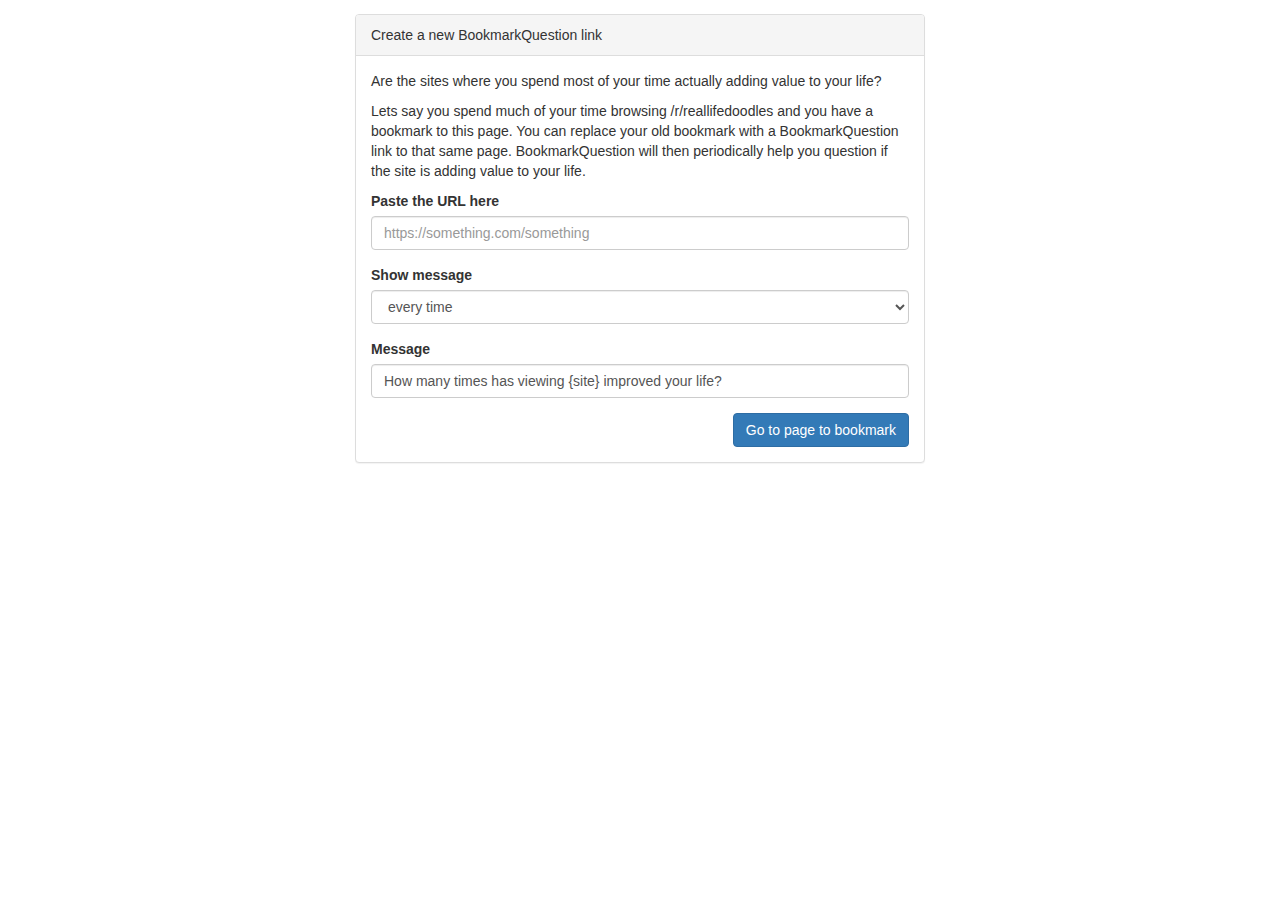
<file: index.html>
<!DOCTYPE html>
<html>
<head>
    <title>BQ</title>
    <meta name="viewport" content="width=device-width, initial-scale=1">
    <link rel="stylesheet" href="/css/style.css">
    <script src="/js/bq-url-service.js"></script>
    <script src="/js/bq-redirect-component.js"></script>
    <script src="/js/bq-new-link-component.js"></script>
</head>
<body>
<div class="container">
    <div id="redirectComponent" style="display: none">
        <div class="bookmark-now-alert alert alert-success text-center" style="display: none">
            <strong>Link Created! Bookmark the current page.</strong>
        </div>
        <div class="panel panel-default">
            <div class="panel-heading text-center">
                <h2><span class="message-span"></span></h2>
            </div>
            <div class="panel-body">
                <div class="form-group">
                    <div>
                        <button class="cancel-button btn btn-default btn-lg pull-left">Cancel</button>
                        <button class="visit-button btn btn-primary btn-lg pull-right" autofocus></button>
                    </div>
                </div>
            </div>
        </div>
    </div>
    <div id="createLinkComponent">
        <div class="hide-container">
            <a class="show-link" href="javascript:void(0)">Create or edit redirect link</a><br><br>
        </div>
        <div class="show-container panel panel-default">
            <div class="panel-heading">Create a new BookmarkQuestion link</div>
            <div class="panel-body">
                <p>
                    Are the sites where you spend most of your time actually adding value to your life?
                </p>

                <p>
                    Lets say you spend much of your time browsing /r/reallifedoodles and you have a
                    bookmark to this page.
                    You can replace your old bookmark with a BookmarkQuestion link to that same page.
                    BookmarkQuestion will then periodically help you question if the site is adding
                    value to your life.
                </p>

                <form>
                    <div class="form-group">
                        <label for="bqNewLinkInput">Paste the URL here</label>
                        <input type="url" class="form-control url-input" id="bqNewLinkInput"
                               placeholder="https://something.com/something" required>
                    </div>
                    <div class="form-group">
                        <label for="bqNewLinkInterval">Show message</label>
                        <select class="form-control interval-select" name="interval" id="bqNewLinkInterval">
                            <option value="1">every time</option>
                            <option value="2">every other time</option>
                            <option value="3">every 3rd time</option>
                            <option value="4">every 4th time</option>
                            <option value="5">every 5th time</option>
                            <option value="6">every 6th time</option>
                            <option value="7">every 7th time</option>
                            <option value="8">every 8th time</option>
                            <option value="9">every 9th time</option>
                            <option value="10">every 10th time</option>
                            <option value="20">every 20th time</option>
                            <option value="30">every 30th time</option>
                            <option value="40">every 40th time</option>
                            <option value="50">every 50th time</option>
                            <option value="60">every 60th time</option>
                            <option value="70">every 70th time</option>
                            <option value="80">every 80th time</option>
                            <option value="90">every 90th time</option>
                            <option value="100">every 100th time</option>
                        </select>
                    </div>
                    <div class="form-group">
                        <label for="bqNewLinkQuestion">Message</label>
                        <!--<div class="input-group">-->
                        <input type="text" class="form-control message-input" id="bqNewLinkQuestion" required>
                        <!--</div>-->
                    </div>
                    <button type="submit" class="preview-button btn btn-primary pull-right">Go to page to bookmark
                    </button>
                </form>
            </div>
        </div>
    </div>
</div>
<script>
    var htmUrlService = new HmtUrlService();
    var bqRedirectComponent = new HmtRedirectComponent(
            document.getElementById('redirectComponent'),
            htmUrlService,
            window
    );
    var bqNewLinkComponent = new HmtNewLinkComponent(
            document.getElementById('createLinkComponent'),
            htmUrlService,
            window
    );
</script>
</body>
</html>
</file>
